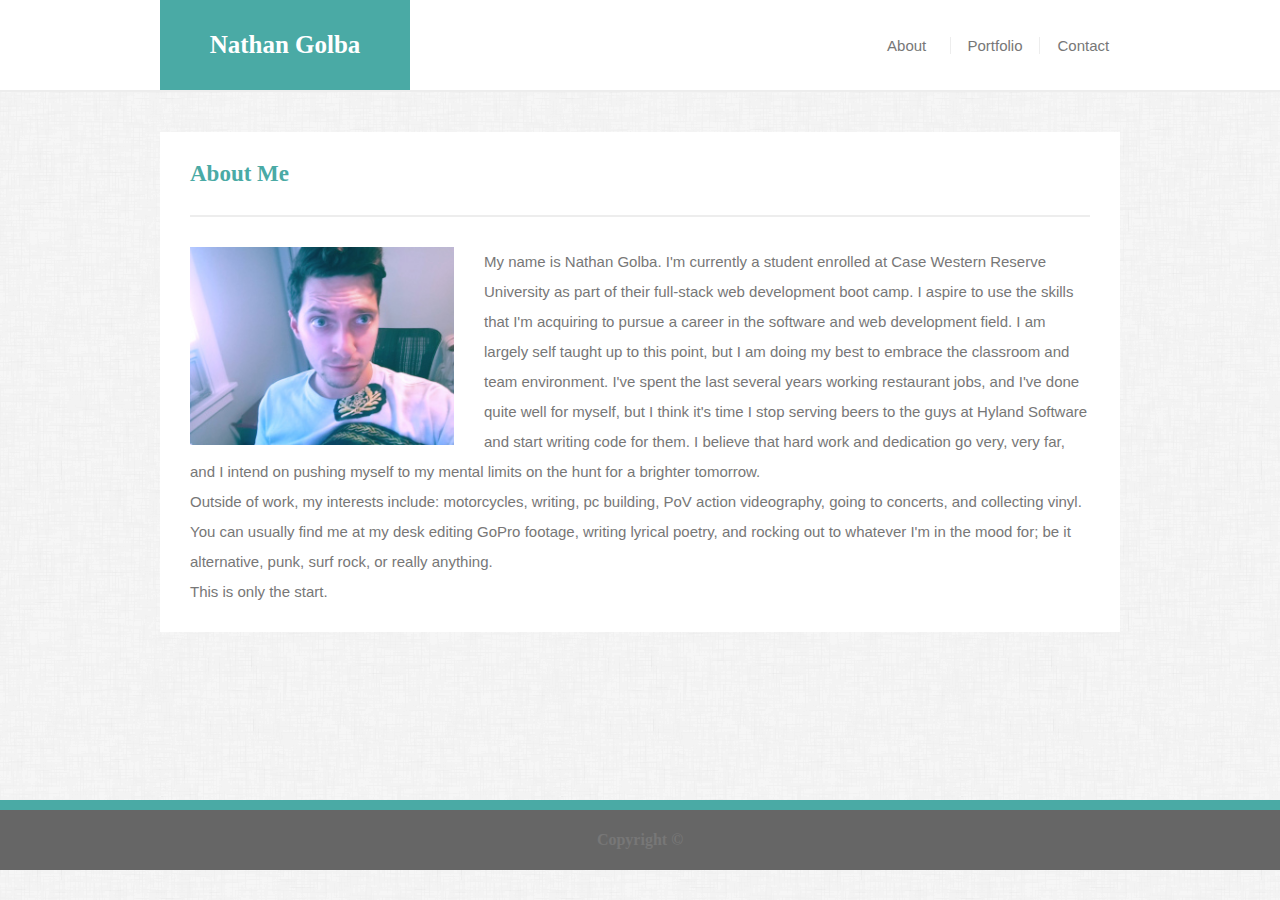
<file: index.html>
<!DOCTYPE html>
<html lang="en-us">
<head>
    <meta charset="utf-8" />
    <meta name="viewport" content="width=device-width, initial-scale=1.0">
    <title>Nathan Golba About</title>
    <link rel="stylesheet" type="text/css" href="assets/css/style.css"/>
</head>

<body>

    <!-- wrapper div just to make footer work -->
  <div class="wrapper">

    <!-- Top bar with name and nav buttons, separate container to make border line easier to format -->
        <div class="topBarContainer"> 

            <div class="topBar">
             <header class="mainHeader">
                    <h1>Nathan Golba</h1>
             </header>

            <!-- Container for navigation buttons -->
                <div class="navBar">

                    <nav>
                     <a href="#">About</a>
                    </nav>

                    <nav>   
                     <a href="portfolio.html">Portfolio</a>
                    </nav> 

                    <nav>
                      <a href="contact.html">Contact</a>
                    </nav>    
                
                </div>
            </div>
        </div>


        <div class="bodyOfPage">

            <div class="aboutBox">

                <div class="aboutMe">
                    <header>About Me</header>
                </div>    

                <div class="aboutParagraph">

                    <p>
                        <img class="img" src="assets/images/selfie.jpg" width="135" height="100" alt="placeholder">
                        My name is Nathan Golba. I'm currently a student enrolled at Case Western Reserve University as part of their full-stack web development boot camp. I aspire to use the skills that I'm acquiring to pursue a career in the software and web development field. I am largely self taught up to this point, but I am doing my best to embrace the classroom and team environment. I've spent the last several years working restaurant jobs, and I've done quite well for myself, but I think it's time I stop serving beers to the guys at Hyland Software and start writing code for them. I believe that hard work and dedication go very, very far, and I intend on pushing myself to my mental limits on the hunt for a brighter tomorrow. 
                        <br>
                        Outside of work, my interests include: motorcycles, writing, pc building, PoV action videography, going to concerts, and collecting vinyl. You can usually find me at my desk editing GoPro footage, writing lyrical poetry, and rocking out to whatever I'm in the mood for; be it alternative, punk, surf rock, or really anything.
                        <br>
                        This is only the start.  
                    </p>

                </div>

            </div>

        </div> 

    </div>  
    
    <footer>
        <h4>Copyright ©</h4>
    </footer>
        

    
    
</body>
</html>
</file>
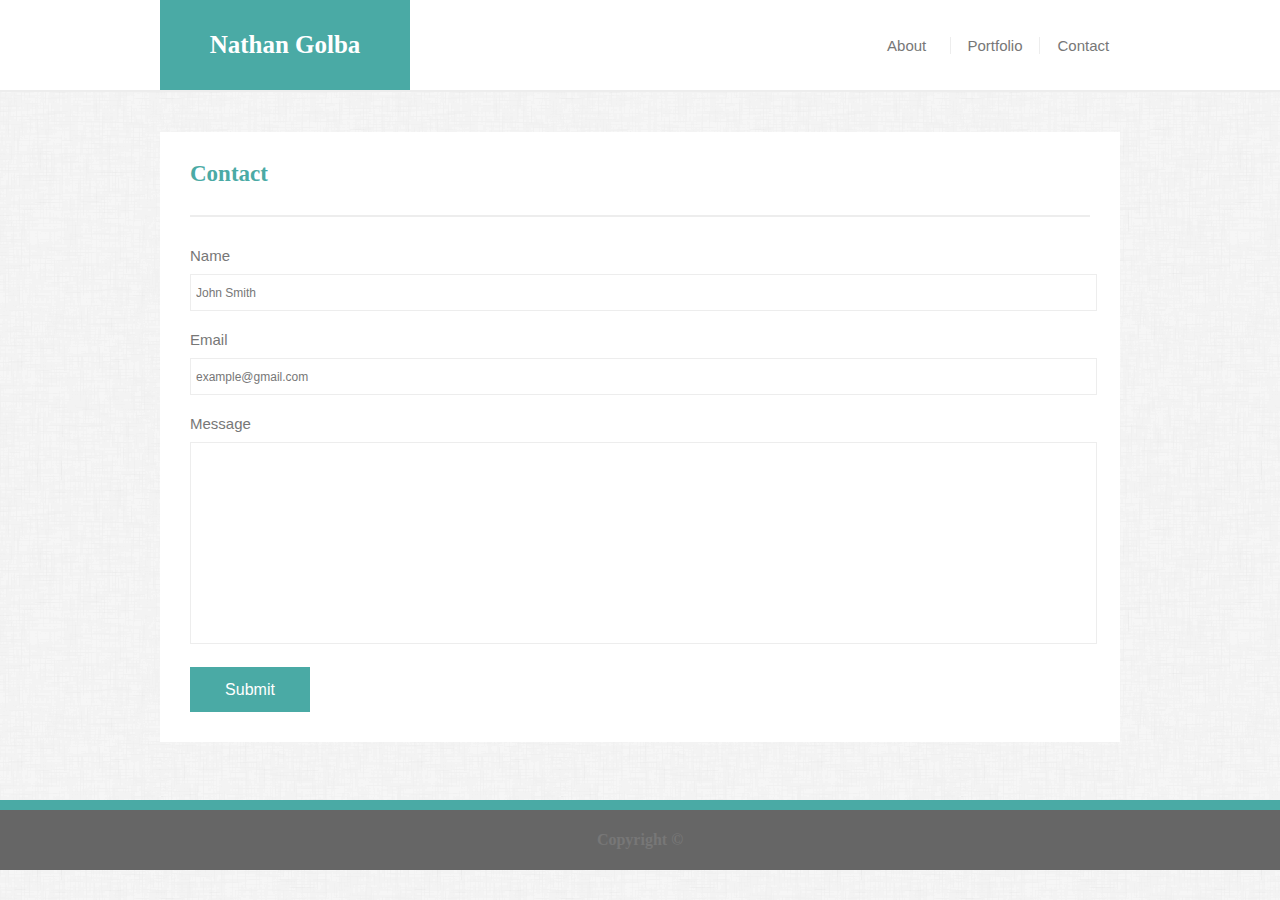
<file: contact.html>
<!DOCTYPE html>
<html lang="en-us">
<head>
    <meta charset="utf-8" />
    <meta name="viewport" content="width=device-width, initial-scale=1.0">
    <title>Contact</title>
    <link rel="stylesheet" type="text/css" href="assets/css/style.css"/>
</head>

<body>
   <!-- wrapper div just to make footer work -->
   <div class="wrapper">

        <!-- Top bar with name and nav buttons, separate container to make border line easier to format -->
        <div class="topBarContainer"> 
    
            <div class="topBar">
                <header class="mainHeader">
                    <h1>Nathan Golba</h1>
                </header>
    
                <!-- Container for navigation buttons -->
                <div class="navBar">
    
                    <nav>
                        <a href="index.html">About</a>
                    </nav>
    
                    <nav>   
                        <a href="portfolio.html">Portfolio</a>
                    </nav> 
    
                    <nav>
                        <a href="#">Contact</a>
                    </nav>    
                    
                </div>
            </div>
        </div>

    <div class="contactBox">

        <div class="contactHeader">
            <h1>Contact</h1>
        </div>
            
        <form>
            <h1 id="nameHeader">Name</h1>
            <input type="text" name="name" value="John Smith" class="nameBox">

            <h1>Email</h1>
            <input type="email" name="email" value="example@gmail.com" class="emailBox">

            <h1>Message</h1>
            <textarea name="message" rows="10" cols="10" class="messageBox"></textarea>

            <input type="submit" name="submit" class="submitBox">

        </form>

    </div>
</div>

<footer>
    <h4>Copyright ©</h4>
</footer>

</body>

</html>
</file>
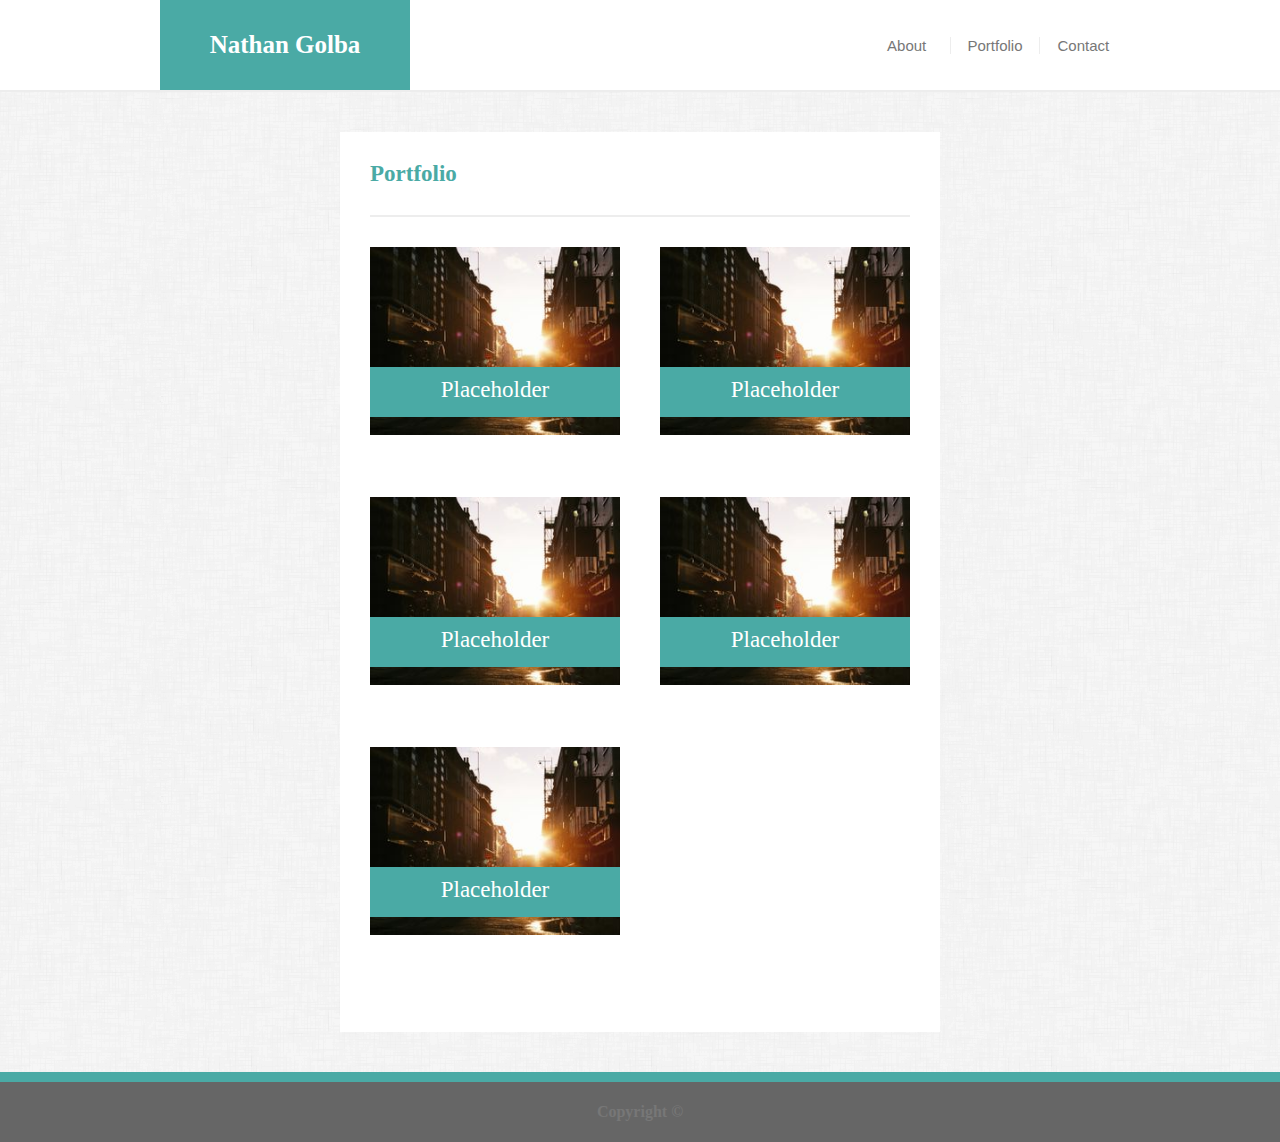
<file: portfolio.html>
<!DOCTYPE html>
<html lang="en-us">
<head>
    <meta charset="utf-8" />
    <meta name="viewport" content="width=device-width, initial-scale=1.0">
    <title>Nathan Golba Portfolio</title>
    <link rel="stylesheet" type="text/css" href="assets/css/style.css"/>
</head>

<body>


   <!-- wrapper div just to make footer work -->
   <div class="wrapper">

        <!-- Top bar with name and nav buttons, separate container to make border line easier to format -->
        <div class="topBarContainer"> 
    
            <div class="topBar">
                <header class="mainHeader">
                    <h1>Nathan Golba</h1>
                </header>
    
                <!-- Container for navigation buttons -->
                <div class="navBar">
    
                    <nav>
                        <a href="index.html">About</a>
                    </nav>
    
                    <nav>   
                        <a href="#">Portfolio</a>
                    </nav> 
    
                    <nav>
                        <a href="contact.html">Contact</a>
                    </nav>    
                    
                </div>
            </div>
        </div>

    <div class="portfolioBox">

        <header class="portfolioHead"> Portfolio </header>

        <!-- Individual containers for each box. Empty boxes to fill third collumn and save headaches -->
        <div class="boxArray">
        <div class="contentBoxes">
            <img src="assets/images/stockImage1.jpg"> 
            <!-- height="190px" width="250px"> -->
            <h1>Placeholder</h1>
        </div>

        <div class="contentBoxes"> 
                <img src="assets/images/stockImage1.jpg">
                <!-- height="190px" width="250px"> -->
                <h1>Placeholder</h1>
        </div>

        <!-- <div class="contentBoxes">
            empty
        </div> -->

        <div class="contentBoxes">
                <img src="assets/images/stockImage1.jpg"> 
                <!-- height="190px" width="250px"> -->
                <h1>Placeholder</h1>
        </div>

        <div class="contentBoxes">
                <img src="assets/images/stockImage1.jpg"> 
                <!-- height="190px" width="250px"> -->
                <h1>Placeholder</h1>
        </div>
    

        <!-- <div class="contentBoxes">
            empty
        </div> -->

        <div class="contentBoxes">
                <img src="assets/images/stockImage1.jpg"> 
                <!-- height="190px" width="250px"> -->
                <h1>Placeholder</h1>
        </div>
    </div>



    </div>

    </div>
</div>

<footer>
    <h4>Copyright ©</h4>
</footer>

</body>

</html>
</file>
<file: assets/css/style.css>
/* Basic Reset */
* {
    margin: 0;
    padding: 0;
    border: 0;
    outline: 0;
    font-size: 100%;
    vertical-align: baseline;
    background: transparent;
}

/* This is magic */
.wrapper {
    min-height: calc(100vh - 100px);
}

/* Top Bar for all pages */
.mainHeader {
    background-color: #4aaaa5;
    color: white;
    font-family: Georgia, 'Times New Roman', Times, serif;
    width: 250px;
    height: 90px;
    text-align: center;
    position: relative;
    float: left;
    line-height: 90px;
    font-size: 25px;
    font-weight: bold;
}

.topBar {
    width: 960px;
    height: 90px;
    position: relative;
    margin: auto;  
}

.topBarContainer {
    background-color: white;
    border-bottom: 2px solid #ededed;
    width: 100%;
}
.navBar {
    width: 250px;
    float: right;
    column-count: 3;
    column-rule: 1px solid #ededed;
    font-family: Arial, Helvetica, sans-serif;
    font-size: 15px;
    text-align: center;
    color: #777777;
    position: relative;
    padding: 37px 0;
}

/* Get rid of stock link formatting */
a:link {
    text-decoration: none;
    color: #777777;
}

a:visited {
    color: #777777;
}

body {
   background-image: url("../images/dust_scratches.png");
   margin: 0;
}

.aboutBox {
    height: 500px;
    width: 960px;
    background-color: white;
    margin: 40px auto;
}

/* Header and top section for all three pages. */

.aboutMe, .contactHeader, .portfolioHead  {
    width: 900px;
    border-bottom: 2px solid #ededed;
    margin: 0 auto;
    line-height: 100%;
    padding: 30px 0;
    color: #4aaaa5;
    font-family: Georgia, 'Times New Roman', Times, serif;
    font-size: 23px;
    font-weight: bold;
}


/* Magic footer. Don't breath on it or it'll break again. */

footer {
    height: 60px;
    width: 100%;
    color: #777777;
    background-color: #666666;
    border-top: 10px solid #4aaaa5;
    text-align: center;
    line-height: 60px;
    bottom: 0;
}

/* ABOUT SPECIFIC */

.aboutParagraph {
    padding: 30px;
    font-size: 15px;
    color: #777777;
    font-family: Arial, 'Helvetica Neue', Helvetica, sans-serif;
    line-height: 30px;
}

.img {
    float: left;
    padding-right: 30px;
    width: 30%;
    max-width: 264px;
    height: auto;
}


/* PORTFOLIO SPECIFIC */

.portfolioHead {
    width: 540px;
    padding: 30px 0px;
    margin: 0px 30px;
}

.portfolioBox {
    width: 600px;
    height: 900px;
    background-color: white;
    /* border: 2px solid black; */
    margin: 40px auto;

}
.contentBoxes {
    /* width: 140px;
    height: 105px; */
    position: relative;
    width: 250px;
    height: 190px;
    float: left;
    margin-left: 30px;
    margin-top: 30px;
    margin-bottom: 30px;
    margin-right: 10px;
    /* border: 2px solid black; */
}


.contentBoxes img {
    /* position: absolute; */
    /* width: 50%; */
    max-width: 250px;
    height: auto;
}

.contentBoxes h1 {
    width: 100%;
    position: absolute;
    height: 50px;
    text-align: center;
    bottom: 20px;
    background-color: #4aaaa5;
    color: white;
    line-height: 200%;
    font-size: 23px;
    font-family: Georgia, 'Times New Roman', Times, serif;
    font-weight: 100;
}

/* CONTACT SPECIFIC */

.contactBox {
    height: 610px;
    width: 960px;
    background-color: white;
    /* border: 2px solid black; */
    margin: 40px auto;
}

form {
    font-family: Arial, Helvetica, sans-serif;
    color: #777777;
    font-size: 15px;
    margin-left: 30px;
}
.nameBox, .emailBox {
    width: 900px;
    height: 35px;
    border: 1px solid #ededed;
    padding-left: 5px;
    font-size: 12px;
    color: #777777;
}

.messageBox {
    height: 200px;
    width: 900px;
    border: 1px solid #ededed;
    padding-left: 5px;
    font-size: 12px;
    color: #777777;
    resize: none;
}

form h1 {
    margin-top: 20px;
    margin-bottom: 10px;
    font-weight: 500;
}

/* Top margin larger for first box than proceeding */
#nameHeader {
    margin-top: 30px;
}

.submitBox {
    height: 45px;
    width: 120px;
    color: #ffffff;
    background-color: #4aaaa5;
    font-family: Arial, Helvetica, sans-serif;
    font-size: 16px;
    font-weight: 500;
    /* margin-left: 30px; */
    margin-top: 20px;
}


@media screen and (max-width: 980px) {
    .topBar {
        width: 95%;
    }

    .aboutBox {
        width: 90%;
        height: auto;
    }

    .aboutMe, .portfolioHead, .contactHeader  {
        width: 90%;
    }

    .img {
        width: 30%;
        height: auto;
        max-width: none;
    }

    .portfolioBox {
        width: 90%;
        max-width: 600px;
    }

    .boxArray {
        width: 100%;
    }
    .boxArray .contentBoxes {
        width: fit-content;
        height: fit-content;
        /* max-width: 250px; */
        /* margin: 30px 4%;
        height: auto; */
        /* border: 1px solid black; */
    }

    .boxArray .contentBoxes img {
        width: 100%;
        height: auto;
    }

    .contentBoxes h1 {
        width: 100%;
        /* margin-bottom: 15px; */
    }

    .contactBox {
        width: 90%
    }
    
    .nameBox, .emailBox, .messageBox {
        width: 90%;
    }

    .messageBox {
        resize: vertical;
    }
}

@media screen and (max-width: 768px) {
    
    .topBar {
        width: 95%;
    }

    .aboutBox {
        width: 90%;
        height: auto;
    }

    .aboutMe, .portfolioHead, .contactHeader {
        width: 90%;
    }

    .img {
        width: 50%;
        height: auto;
    }


    .boxArray .contentBoxes {
        /* margin: 30px 5%; */
        width: 40%;
        float: left;
    }

}

@media screen and (max-width: 640px) {

    .mainHeader {
        width: 100%;
    }

    .topBar {
        width: 100%;
        height: 155px;
    }

    .navBar {
        width: 33%;
        min-width: 200px;
        margin: 0 auto;
        padding: 25px 10px;
        line-height: 100%;
        float: none;
    }

    .aboutBox {
        width: 90%;
        height: auto;
    }

    .aboutMe, .portfolioHead, .contactHeader {
        width: 90%;
    }

    .img {
        /* float: none; */
        width: 100%;
        height: auto;
    }

    .portfolioBox {
        width: 90%;
        height: 420vw;
    }

    .boxArray .contentBoxes {
        /* margin: 30px 5%; */
        width: 90%;
        margin: 0 15px;
    }

    .contentBoxes {
        width: 100%;
        /* margin: 30px ; */
        /* float: none; */
        max-width: none;
    }

    .boxArray .contentBoxes img {
        width: 100%;
        margin: 15px auto;
        max-width: none;
    }

} 

/* Nonsense working notes  */

/* measurements: 
    cat picture: 135px X 100px  
    your name box: 90px  X 250px
    about me box: 960px X 500px  --- 30px padding left/right
    vert space between head and body: 40px
    vert space between body and blue line: 92px
    blue line: 10px
    grey bottom: 59px
    header font-size: 23px
    main font-size: 15px
    */

    /* 
    panels 140px X 105px; 30px vert, 20px horzontal spacing

    Submit Button 120px x 45px
    */

    /* Teal color (used for headings and backgrounds): #4aaaa5
    Regular font color (used for paragraphs and all text besides the headings): #777777
    Main header background color: #ffffff
    Main header border color: #cccccc
    Footer background color: #666666
    Main content background color: #ffffff
    Main content border color: #dddddd
    Fonts:
    For heading fonts use font-family: 'Georgia', Times, Times New Roman, serif;.
    For all other fonts use 'Arial', 'Helvetica Neue', Helvetica, sans-serif;. */
</file>
